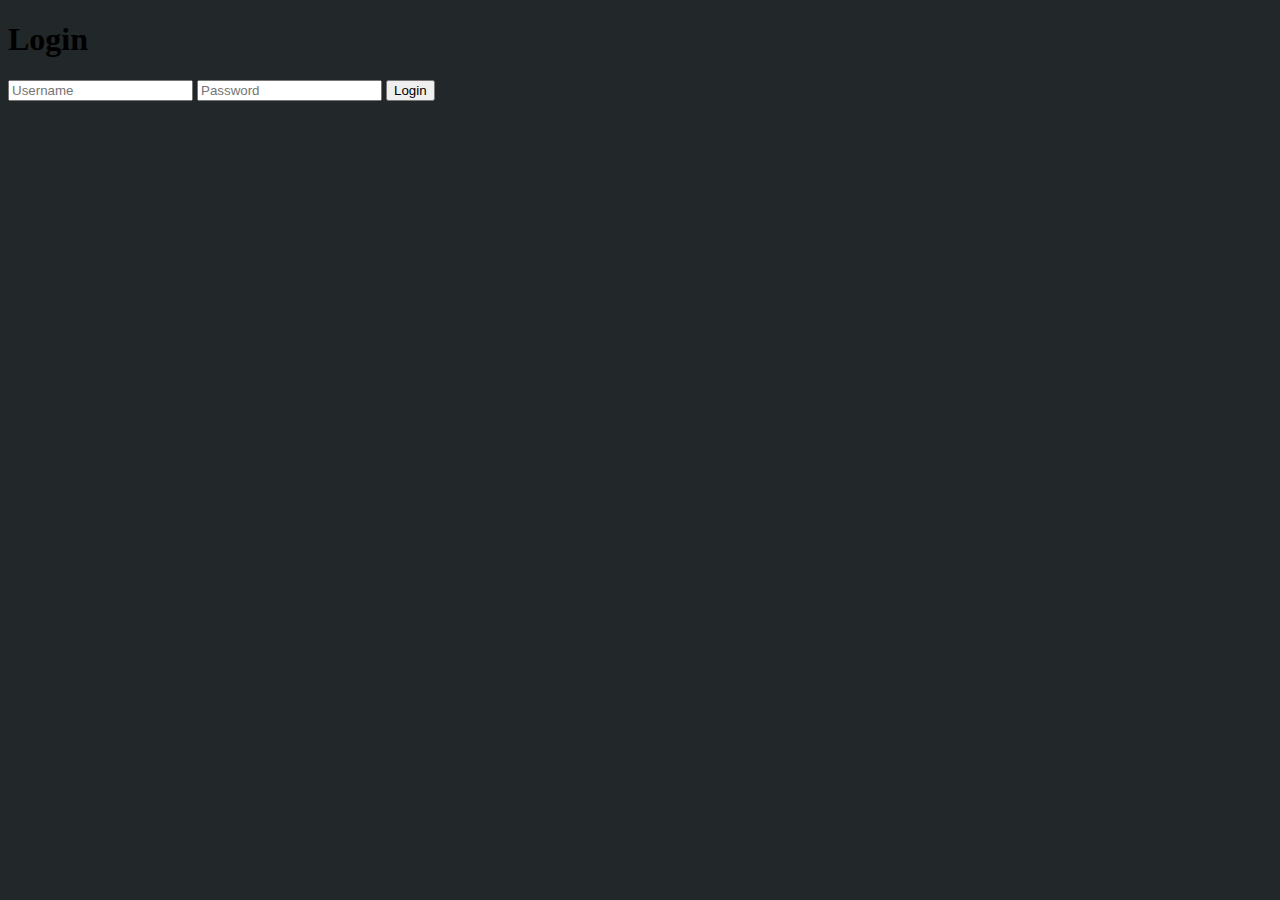
<file: Login/index.html>
<!DOCTYPE html>
<html lang="en" dir="ltr">
  <head>
    <meta charset="utf-8">
    <title>َAnimated Login Form</title>
    <link rel="stylesheet" href="">
    <link rel="stylesheet" href="style.css">
  </head>
  <body>

<form class="box" action="index.html" method="post">
  <h1>Login</h1>
  <input type="text" name="" placeholder="Username">
  <input type="password" name="" placeholder="Password">
  <input type="submit" name="" value="Login">
</form>
  </body>
</html>
</file>
<file: Login/style.css>
:root {
  --input-padding-x: 1.5rem;
  --input-padding-y: .75rem;
}

body {
  background: #222729;
  background: linear-gradient(to right, #222729, #222729);
}

.card-signin {
  border: 0;
  border-radius: 1rem;
  box-shadow: 0 0.5rem 1rem 0 rgba(0, 0, 0, 0.1);
}

.card-signin .card-title {
  margin-bottom: 2rem;
  font-weight: 300;
  font-size: 1.5rem;
}

.card-signin .card-body {
  padding: 2rem;
}

.form-signin {
  width: 100%;
}

.form-signin .btn {
  font-size: 80%;
  border-radius: 5rem;
  letter-spacing: .1rem;
  font-weight: bold;
  padding: 1rem;
  transition: all 0.2s;
}

.form-label-group {
  position: relative;
  margin-bottom: 1rem;
}

.form-label-group input {
  height: auto;
  border-radius: 2rem;
}

.form-label-group>input,
.form-label-group>label {
  padding: var(--input-padding-y) var(--input-padding-x);
}

.form-label-group>label {
  position: absolute;
  top: 0;
  left: 0;
  display: block;
  width: 100%;
  margin-bottom: 0;
  /* Override default `<label>` margin */
  line-height: 1.5;
  color: #495057;
  border: 1px solid transparent;
  border-radius: .25rem;
  transition: all .1s ease-in-out;
}

.form-label-group input::-webkit-input-placeholder {
  color: transparent;
}

.form-label-group input:-ms-input-placeholder {
  color: transparent;
}

.form-label-group input::-ms-input-placeholder {
  color: transparent;
}

.form-label-group input::-moz-placeholder {
  color: transparent;
}

.form-label-group input::placeholder {
  color: transparent;
}

.form-label-group input:not(:placeholder-shown) {
  padding-top: calc(var(--input-padding-y) + var(--input-padding-y) * (2 / 3));
  padding-bottom: calc(var(--input-padding-y) / 3);
}

.form-label-group input:not(:placeholder-shown)~label {
  padding-top: calc(var(--input-padding-y) / 3);
  padding-bottom: calc(var(--input-padding-y) / 3);
  font-size: 12px;
  color: #777;
}

.btn-google {
  color: white;
  background-color: #ea4335;
}

.btn-facebook {
  color: white;
  background-color: #3b5998;
}

/* Fallback for Edge
-------------------------------------------------- */

@supports (-ms-ime-align: auto) {
  .form-label-group>label {
    display: none;
  }
  .form-label-group input::-ms-input-placeholder {
    color: #777;
  }
}

/* Fallback for IE
-------------------------------------------------- */

@media all and (-ms-high-contrast: none),
(-ms-high-contrast: active) {
  .form-label-group>label {
    display: none;
  }
  .form-label-group input:-ms-input-placeholder {
    color: #777;
  }
}
.botonGoogle{
  background-color: #DD4B39;
}
#cuenta{
  text-decoration: none;
  color: white;
}
#cuenta:focus{
  text-decoration: none;
  border: 2px solid;
}
#cuenta:link{
  text-decoration: none;
}
#iniciar{
  background-color: #5AD40E;
}

.activar{
  pointer-events: all;
}
.desactivar{
  pointer-events:none;
}
</file>
